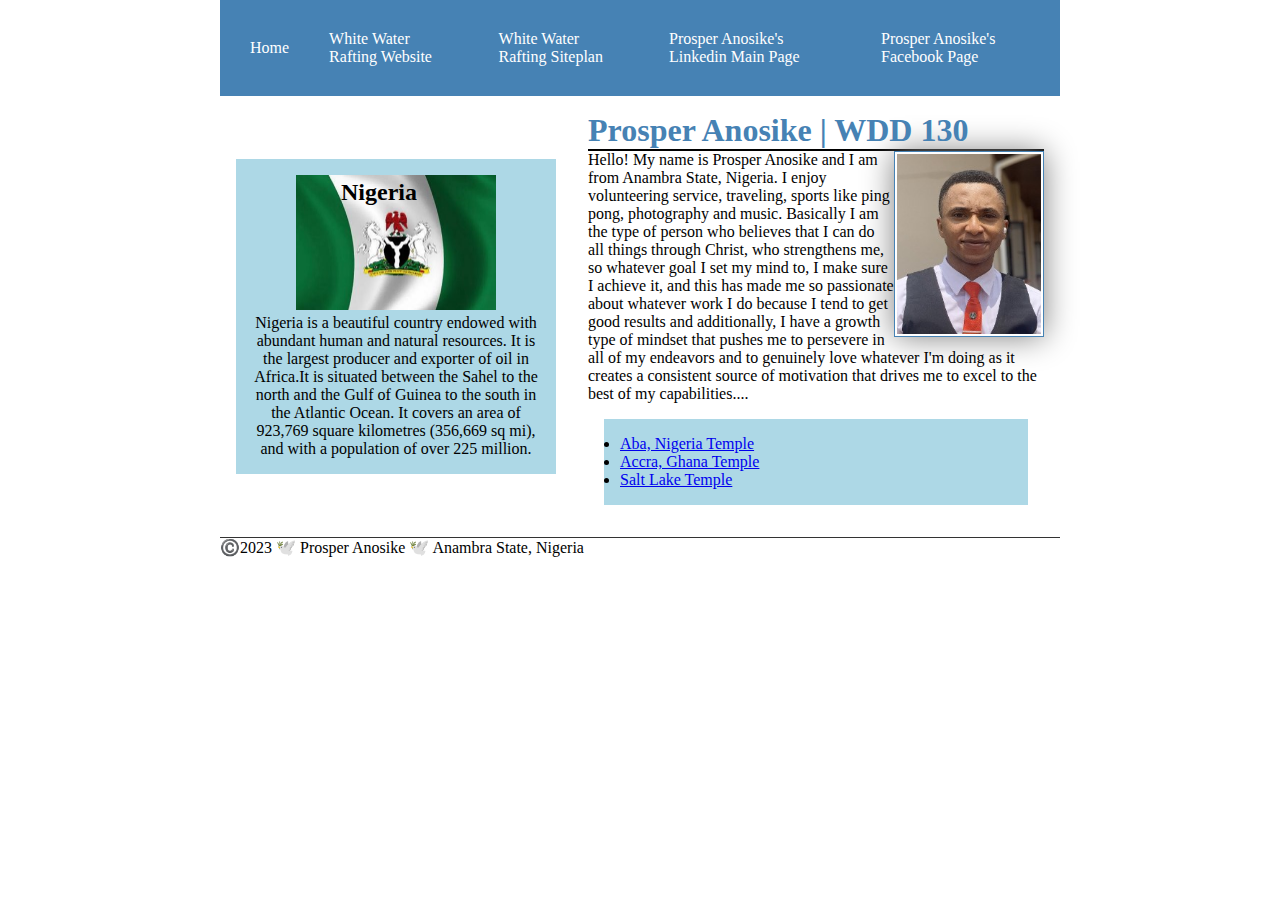
<file: index.html>
<!DOCTYPE html>
<html lang="en-US">
  <head>
      <meta charset="utf-8">
      <meta name="viewport" content="width=device-width">
      <title>Prosper Anosike Odinakachukwu | WDD 130</title>
      <meta name="description" content="My name is Prosper Anosike on course WDD130, and the purpose of this page is to provide the best recreational whitewater rafting outdoor activity to freely enjoy the beautiful surface nature of the water while navigating it's path.">
      <meta name="author" content="Prosper Anosike Odinakachukwu">
      <script type="text/javascript" nonce="2750b16fc4b34724a86dbad7359" src="//local.adguard.org?ts=1678959837860&amp;type=content-script&amp;dmn=zbsouth47.github.io&amp;pth=%2Fwdd130%2F&amp;app=chrome.exe&amp;css=3&amp;js=1&amp;rel=1&amp;rji=1&amp;sbe=1"></script>
<script type="text/javascript" nonce="2750b16fc4b34724a86dbad7359" src="//local.adguard.org?ts=1678959837860&amp;name=AdGuard%20Extra&amp;name=AdGuard%20Popup%20Blocker&amp;type=user-script"></script><link rel="stylesheet" href="styles/styles.css">
  </head>

  <body>
    <header>
        <nav>
          <a href="#">Home</a>
          <a href="about.html">White Water Rafting Website</a>
          <a href="site-plan-rafting.html">White Water Rafting Siteplan</a>
          <a href="https://www.linkedin.com/in/prosper-anosike" target="_blank">Prosper Anosike's Linkedin Main Page</a>
          <a href="https://www.facebook.com/anosike o prosperous/" target="_blank">Prosper Anosike's Facebook Page</a>
        </nav>
      </header>
      <div class="grid">
         <main>
             <h1>Prosper Anosike | WDD 130</h1>
             <img src="images/profile.jpg" alt="Image of Prosper Anosike" width="200">
             <p>Hello! My name is Prosper Anosike and I am from Anambra State, Nigeria. I enjoy volunteering service, traveling, sports like ping pong, photography and music. Basically I am the type of person who believes that I can do all things through Christ, who strengthens me, so whatever goal I set my mind to, I make sure I achieve it, and this has made me so passionate about whatever work I do because I tend to get good results and additionally, I have a growth type of mindset that pushes me to persevere in all of my endeavors and to genuinely love whatever I'm doing as it creates a consistent source of motivation that drives me to excel to the best of my capabilities.... </p>
             <ul class="box">
                 <li><a href="https://www.churchofjesuschrist.org/temples/details/aba-nigeria-temple?lang=eng" target="_blank">Aba, Nigeria Temple</a></li>
                 <li><a href="https://www.churchofjesuschrist.org/temples/details/accra-ghana-temple?lang=eng" target="_blank">Accra, Ghana Temple</a></li>
                 <li><a href="https://www.churchofjesuschrist.org/temples/details/salt-lake-temple?lang=eng" target="_blank">Salt Lake Temple</a></li>
             </ul>
         </main>
         <aside class="box">
             <h2>Nigeria</h2>
             <img src="images/Nigeria.jpg" alt="Image of Nigeria Flag">
             <p>Nigeria is a beautiful country endowed with abundant human and natural resources. It is the largest producer and exporter of oil in Africa.It is situated between the Sahel to the north and the Gulf of Guinea to the south in the Atlantic Ocean. It covers an area of 923,769 square kilometres (356,669 sq mi), and with a population of over 225 million.</p>
         </aside>
     </div>
     <footer>
         ©️2023 🕊️ Prosper Anosike 🕊️ Anambra State, Nigeria</p>
     </footer>
  </body>
</html>
</file>
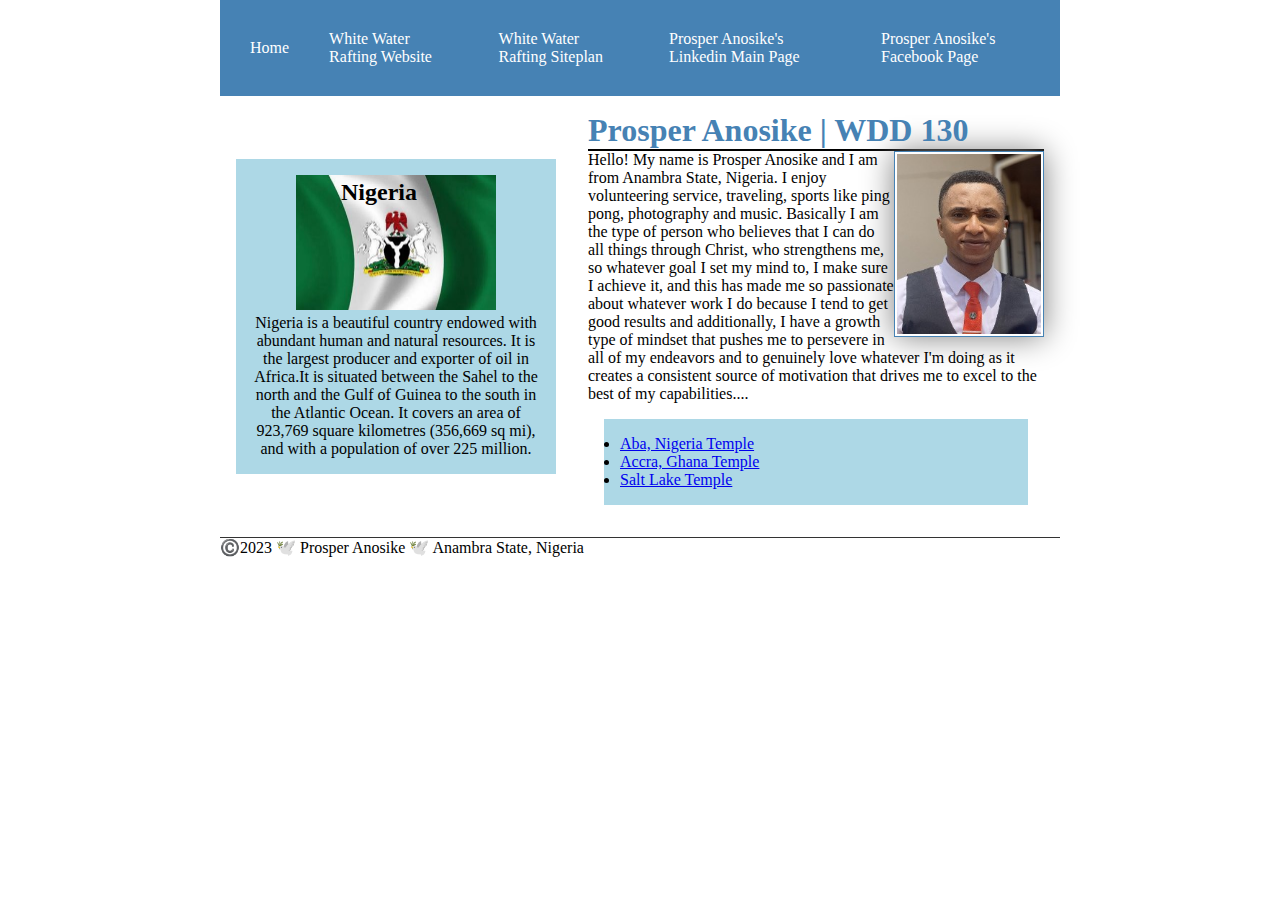
<file: WDD130/index.html>
<!DOCTYPE html>
<html lang="en-US">
  <head>
      <meta charset="utf-8">
      <meta name="viewport" content="width=device-width">
      <title>Prosper Anosike Odinakachukwu | WDD 130</title>
      <meta name="description" content="My name is Prosper Anosike on course WDD130, and the purpose of this page is to provide the best recreational whitewater rafting outdoor activity to freely enjoy the beautiful surface nature of the water while navigating it's path.">
      <meta name="author" content="Prosper Anosike Odinakachukwu">
      <script type="text/javascript" nonce="2750b16fc4b34724a86dbad7359" src="//local.adguard.org?ts=1678959837860&amp;type=content-script&amp;dmn=zbsouth47.github.io&amp;pth=%2Fwdd130%2F&amp;app=chrome.exe&amp;css=3&amp;js=1&amp;rel=1&amp;rji=1&amp;sbe=1"></script>
<script type="text/javascript" nonce="2750b16fc4b34724a86dbad7359" src="//local.adguard.org?ts=1678959837860&amp;name=AdGuard%20Extra&amp;name=AdGuard%20Popup%20Blocker&amp;type=user-script"></script><link rel="stylesheet" href="styles/styles.css">
  </head>

  <body>
    <header>
        <nav>
          <a href="#">Home</a>
          <a href="wwr/">White Water Rafting Website</a>
          <a href="wwr/site-plan-rafting.html">White Water Rafting Siteplan</a>
          <a href="https://www.linkedin.com/in/prosper-anosike" target="_blank">Prosper Anosike's Linkedin Main Page</a>
          <a href="https://www.facebook.com/anosike o prosperous/" target="_blank">Prosper Anosike's Facebook Page</a>
        </nav>
      </header>
      <div class="grid">
         <main>
             <h1>Prosper Anosike | WDD 130</h1>
             <img src="images/profile.jpg" alt="Image of Prosper Anosike" width="200">
             <p>Hello! My name is Prosper Anosike and I am from Anambra State, Nigeria. I enjoy volunteering service, traveling, sports like ping pong, photography and music. Basically I am the type of person who believes that I can do all things through Christ, who strengthens me, so whatever goal I set my mind to, I make sure I achieve it, and this has made me so passionate about whatever work I do because I tend to get good results and additionally, I have a growth type of mindset that pushes me to persevere in all of my endeavors and to genuinely love whatever I'm doing as it creates a consistent source of motivation that drives me to excel to the best of my capabilities.... </p>
             <ul class="box">
                 <li><a href="https://www.churchofjesuschrist.org/temples/details/aba-nigeria-temple?lang=eng" target="_blank">Aba, Nigeria Temple</a></li>
                 <li><a href="https://www.churchofjesuschrist.org/temples/details/accra-ghana-temple?lang=eng" target="_blank">Accra, Ghana Temple</a></li>
                 <li><a href="https://www.churchofjesuschrist.org/temples/details/salt-lake-temple?lang=eng" target="_blank">Salt Lake Temple</a></li>
             </ul>
         </main>
         <aside class="box">
             <h2>Nigeria</h2>
             <img src="images/Nigeria.jpg" alt="Image of Nigeria Flag">
             <p>Nigeria is a beautiful country endowed with abundant human and natural resources. It is the largest producer and exporter of oil in Africa.It is situated between the Sahel to the north and the Gulf of Guinea to the south in the Atlantic Ocean. It covers an area of 923,769 square kilometres (356,669 sq mi), and with a population of over 225 million.</p>
         </aside>
     </div>
     <footer>
         ©️2023 🕊️ Prosper Anosike 🕊️ Anambra State, Nigeria</p>
     </footer>
  </body>
</html>
</file>
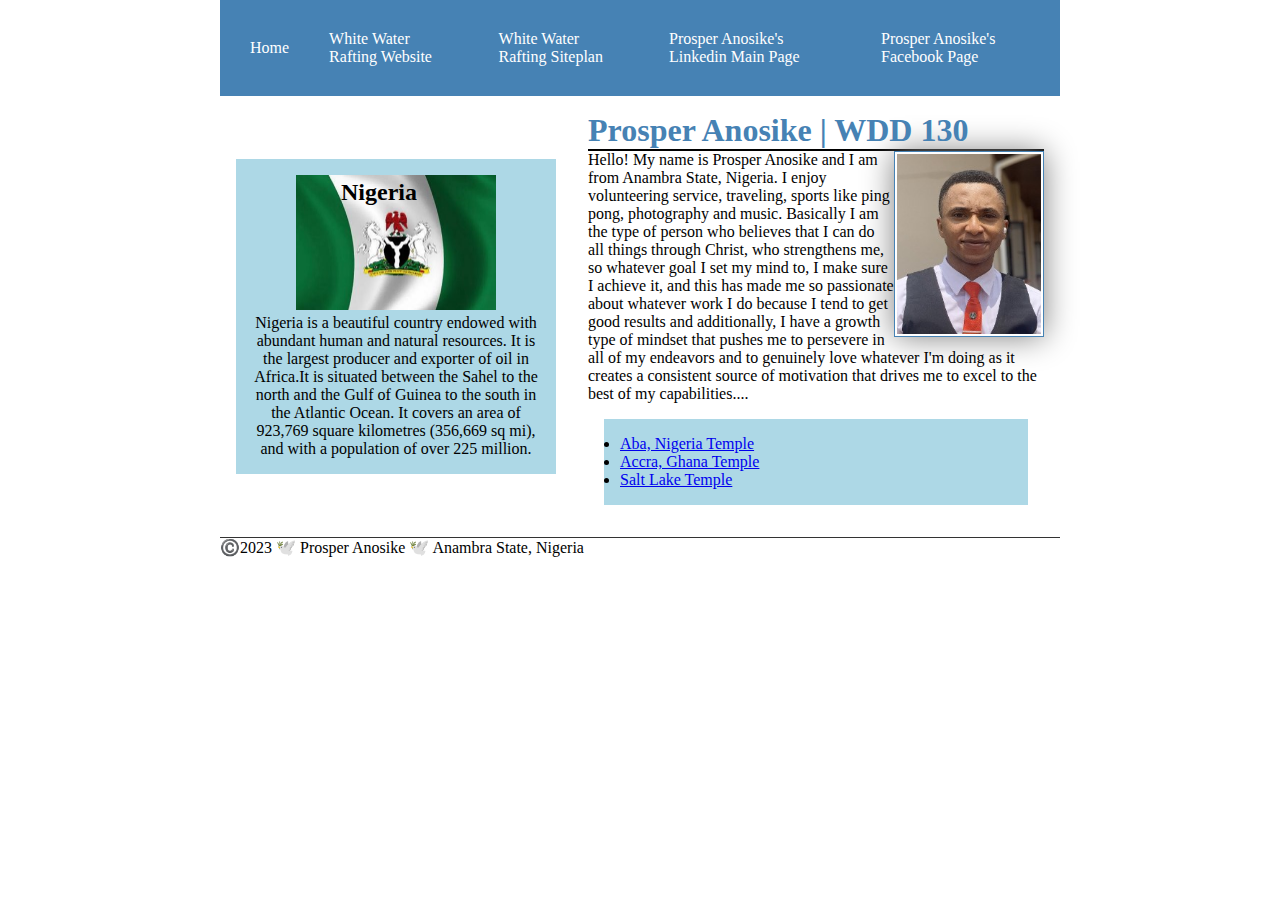
<file: wwr/index.html>
<!DOCTYPE html>
<html lang="en-US">
  <head>
      <meta charset="utf-8">
      <meta name="viewport" content="width=device-width">
      <title>Prosper Anosike Odinakachukwu | WDD 130</title>
      <meta name="description" content="My name is Prosper Anosike on course WDD130, and the purpose of this page is to provide the best recreational whitewater rafting outdoor activity to freely enjoy the beautiful surface nature of the water while navigating it's path.">
      <meta name="author" content="Prosper Anosike Odinakachukwu">
      <script type="text/javascript" nonce="2750b16fc4b34724a86dbad7359" src="//local.adguard.org?ts=1678959837860&amp;type=content-script&amp;dmn=zbsouth47.github.io&amp;pth=%2Fwdd130%2F&amp;app=chrome.exe&amp;css=3&amp;js=1&amp;rel=1&amp;rji=1&amp;sbe=1"></script>
<script type="text/javascript" nonce="2750b16fc4b34724a86dbad7359" src="//local.adguard.org?ts=1678959837860&amp;name=AdGuard%20Extra&amp;name=AdGuard%20Popup%20Blocker&amp;type=user-script"></script><link rel="stylesheet" href="styles/styles.css">
  </head>

  <body>
    <header>
        <nav>
          <a href="#">Home</a>
          <a href="about.html">White Water Rafting Website</a>
          <a href="site-plan-rafting.html">White Water Rafting Siteplan</a>
          <a href="https://www.linkedin.com/in/prosper-anosike" target="_blank">Prosper Anosike's Linkedin Main Page</a>
          <a href="https://www.facebook.com/anosike o prosperous/" target="_blank">Prosper Anosike's Facebook Page</a>
        </nav>
      </header>
      <div class="grid">
         <main>
             <h1>Prosper Anosike | WDD 130</h1>
             <img src="images/profile.jpg" alt="Image of Prosper Anosike" width="200">
             <p>Hello! My name is Prosper Anosike and I am from Anambra State, Nigeria. I enjoy volunteering service, traveling, sports like ping pong, photography and music. Basically I am the type of person who believes that I can do all things through Christ, who strengthens me, so whatever goal I set my mind to, I make sure I achieve it, and this has made me so passionate about whatever work I do because I tend to get good results and additionally, I have a growth type of mindset that pushes me to persevere in all of my endeavors and to genuinely love whatever I'm doing as it creates a consistent source of motivation that drives me to excel to the best of my capabilities.... </p>
             <ul class="box">
                 <li><a href="https://www.churchofjesuschrist.org/temples/details/aba-nigeria-temple?lang=eng" target="_blank">Aba, Nigeria Temple</a></li>
                 <li><a href="https://www.churchofjesuschrist.org/temples/details/accra-ghana-temple?lang=eng" target="_blank">Accra, Ghana Temple</a></li>
                 <li><a href="https://www.churchofjesuschrist.org/temples/details/salt-lake-temple?lang=eng" target="_blank">Salt Lake Temple</a></li>
             </ul>
         </main>
         <aside class="box">
             <h2>Nigeria</h2>
             <img src="images/Nigeria.jpg" alt="Image of Nigeria Flag">
             <p>Nigeria is a beautiful country endowed with abundant human and natural resources. It is the largest producer and exporter of oil in Africa.It is situated between the Sahel to the north and the Gulf of Guinea to the south in the Atlantic Ocean. It covers an area of 923,769 square kilometres (356,669 sq mi), and with a population of over 225 million.</p>
         </aside>
     </div>
     <footer>
         ©️2023 🕊️ Prosper Anosike 🕊️ Anambra State, Nigeria</p>
     </footer>
  </body>
</html>
</file>
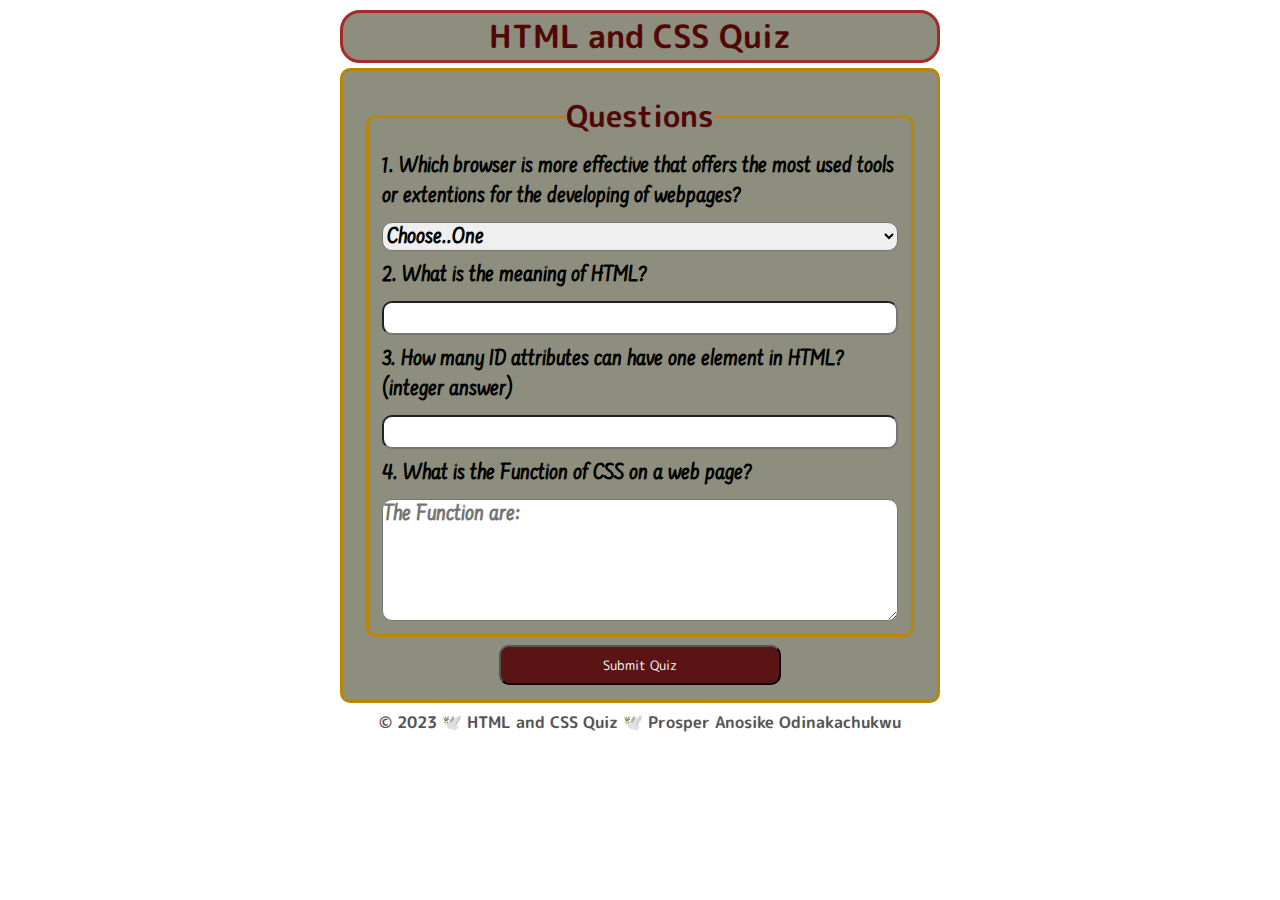
<file: quiz.html>
<!DOCTYPE html>
<html lang="en-US">

<head>
    <meta charset="UTF-8">
    <meta http-equiv="X-UA-Compatible" content="IE=edge">
    <meta name="viewport" content="width=device-width, initial-scale=1.0">
    <meta name="author" content="Prosper Anosike Odinakachukwu">
    <meta name="description" content="This page project it's about form elements and best practices">
    <link rel="stylesheet" href="styles/quiz.css">
    <title>Basic HTML and CSS Quiz</title>
</head>

<body>
    <header>
        <h1>HTML and CSS Quiz</h1>
    </header>
    <main>
        <form>

            <fieldset>
                <legend>Questions</legend>
                <label for="q1">1. Which browser is more effective that offers the most used tools or extentions for the developing of webpages?</label>
                <select id="q1" name="q1">
                    <option value="">Choose..One</option>
                    <option value="Firefox">Firefox</option>
                    <option value="Chrome">Chrome</option>
                        <option value="Edge">Edge</option>
                        <option value="Opera mini">Opera mini</option>
                </select>
                <label for="q2">2. What is the meaning of HTML?</label>
                <input type="text" id="q2" name="q2">
                <label for="q3">3. How many ID attributes can have one element in HTML?(integer answer) </label>
                <input type="number" id="q3" name="q3" min="0" max="5">
                <label for="q4">4. What is the Function of CSS on a web page?</label>
                <textarea  id="q4" name="q4" placeholder="The Function are:" rows="4"></textarea>
                
                
            </fieldset>
            <button type="submit">Submit Quiz</button>
        </form>
    </main>
    <footer>
        <p>&copy; 2023 🕊️ HTML and CSS Quiz 🕊️ Prosper Anosike Odinakachukwu</p>
    </footer>

</body>

</html>
</file>
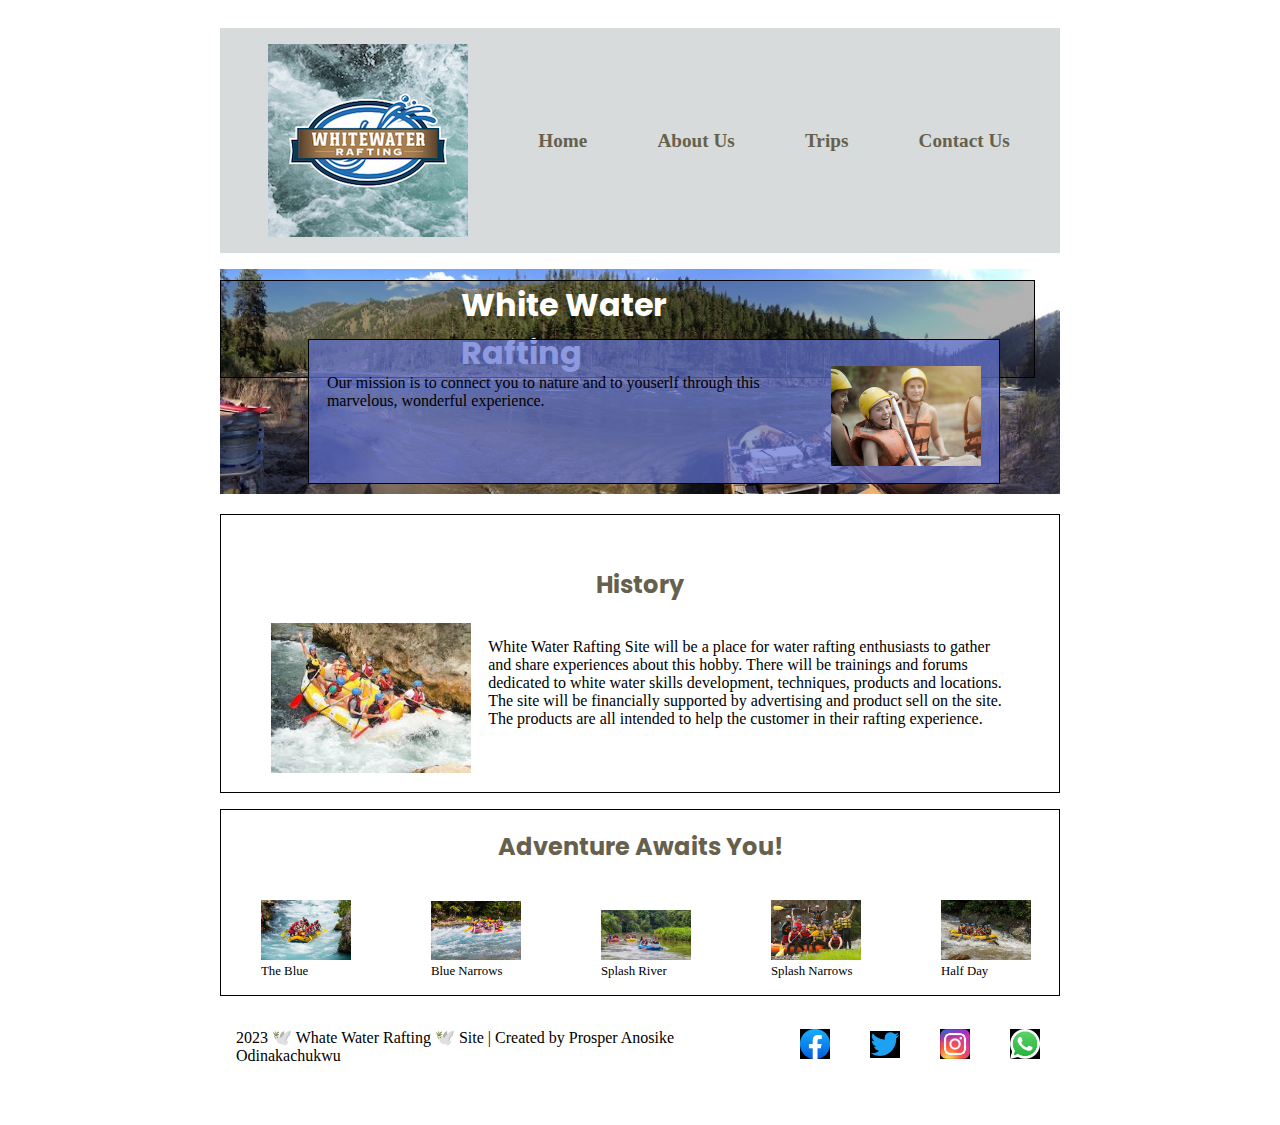
<file: wwr/about.html>
<!DOCTYPE html>
<html lang="en-US">
    <head>
        <meta charset="utf-8">
        <meta name="viewport" content="width=device-width,initial-scale=1.0">
        <title> White Water Rafting | About Us</title>
        <meta name="description" content="White Water Rafting About Us Page">
        <meta name="author" content="Prosper Anosike Odinakachukwu">
        <link rel="stylesheet" href="styles/rafting.css">
    </head>
    <body>
        <header>
            <img src="images/logo.png" alt="Rafting Site Logo">
            <nav>
                <a href="index.html">Home</a>
                <a href="about.html">About Us</a>
                <a href="trips.html">Trips</a>
                <a href="contact.html">Contact Us</a>
            </nav>
        </header>
        <main>
            <div class="hero">
                <img src="images/hero.jpg" alt="Rafting Picture">
                <h1>White Water Rafting</h1>
                <article>
                    <img src="images/happyclient.png" alt="Happy Client">
                    <p>Our mission is to connect you to nature and to youserlf through this marvelous, wonderful experience.</p>
                </article>
            </div>
            <section class="hist">
                <h2>History</h2>
                <img src="images/history.jpg" alt="Raft">
                <p>White Water Rafting Site will be a place for water rafting enthusiasts to gather and share experiences about this hobby.  There will be trainings and forums dedicated to white water skills development, techniques, products and locations. The site will be financially supported by advertising and product sell on the site. The products are all intended to help the customer in their rafting experience.</p>
            </section>
            <section class="adven">
                <h2 class="title">Adventure Awaits You!</h2>
                <section class="img">
                    <figure class="yes">
                        <img src="images/1.jpg" alt="Rafting 1">
                        <figcaption>The Blue</figcaption>
                    </figure>
                    <figure>
                        <img src="images/3.jpg" alt="Rafting 3">
                        <figcaption>Blue Narrows</figcaption>
                    </figure>
                    <figure>
                        <img src="images/2.jpg" alt="Rafting 2">
                        <figcaption>Splash River</figcaption>
                    </figure>
                    <figure>
                        <img src="images/4.jpg" alt="Rafting 4">
                        <figcaption>Splash Narrows</figcaption>
                    </figure>
                    <figure>
                        <img src="images/5.jpg" alt="Rafting 5">
                        <figcaption>Half Day</figcaption>
                    </figure>
                </section>
            </section>
        </main>
        <footer>
          <div class="copyright"><p>2023 🕊️ Whate Water Rafting 🕊️ Site | Created by Prosper Anosike Odinakachukwu</p></div>
          <nav class="sociallinks">
          <a href="https://www.facebook.com"><img src="images/facebook.jpg" alt="Facebook" width="30"></a>
          <a href="https://www.twitter.com"><img src="images/twitter.png" alt="Twitter" width="30"></a>
          <a href="https://www.instagram.com"><img src="images/instagram.jpg" alt="Instagram" width="30"></a>
          <a href="https://www.whatsapp.com"><img src="images/whatsapp.jpg" alt="WhatsApp" width="30"></a>
            </nav>
        </footer>
    </body>
</html>
</file>
<file: styles/styles.css>
* {
  margin: 0;
  padding: 0;
  box-sizing: border-box;
}


nav {
    background-color: steelblue;
    padding: 10px;
    display: flex;
    flex-direction: row;
    justify-content: space-evenly;
    align-items: center;
  }

  nav a {
    color: white;
    display: block;
    padding: 20px;
    display: block;
    text-decoration: none;
  }

  h1 {
    color: steelblue;
    border-bottom: black 2px solid;
  }

  main img {
    width: 150px;
    height: auto;
    border: 1px solid steelblue;
    padding: 2px;
    box-shadow: 0 0 30px gray;
    float: right;
  }

  p {
    padding: 0;
}


  main {
      grid-column: 2/3;
      margin: 1rem;
  }


  aside {
    width: 20rem;
    border: 5px;
    border-color: black;
    text-align: center;
    position: relative;
    grid-column: 1/2;
    grid-row: 1/2;
}

aside h2 {
  position: absolute;
  top: 20px;
  left: 105px;
}

  aside img {
    width: 200px;
    height: auto;
  }

  footer {
    border-top: #333 solid 1px;
  }

  header, .grid, footer {
    max-width: 840px;
    margin: 0 auto;
  }

  /* Class Selectors */

  .box {
    margin: 1rem;
    padding: 1rem;
    background-color: lightblue;
    color: black
  }
  
  .grid {
    display: grid;
    align-items: center;
}
</file>
<file: WDD130/styles/styles.css>
* {
  margin: 0;
  padding: 0;
  box-sizing: border-box;
}


nav {
    background-color: steelblue;
    padding: 10px;
    display: flex;
    flex-direction: row;
    justify-content: space-evenly;
    align-items: center;
  }

  nav a {
    color: white;
    display: block;
    padding: 20px;
    display: block;
    text-decoration: none;
  }

  h1 {
    color: steelblue;
    border-bottom: black 2px solid;
  }

  main img {
    width: 150px;
    height: auto;
    border: 1px solid steelblue;
    padding: 2px;
    box-shadow: 0 0 30px gray;
    float: right;
  }

  p {
    padding: 0;
}


  main {
      grid-column: 2/3;
      margin: 1rem;
  }


  aside {
    width: 20rem;
    border: 5px;
    border-color: black;
    text-align: center;
    position: relative;
    grid-column: 1/2;
    grid-row: 1/2;
}

aside h2 {
  position: absolute;
  top: 20px;
  left: 105px;
}

  aside img {
    width: 200px;
    height: auto;
  }

  footer {
    border-top: #333 solid 1px;
  }

  header, .grid, footer {
    max-width: 840px;
    margin: 0 auto;
  }

  /* Class Selectors */

  .box {
    margin: 1rem;
    padding: 1rem;
    background-color: lightblue;
    color: black
  }
  
  .grid {
    display: grid;
    align-items: center;
}
</file>
<file: wwr/styles/styles.css>
* {
  margin: 0;
  padding: 0;
  box-sizing: border-box;
}


nav {
    background-color: steelblue;
    padding: 10px;
    display: flex;
    flex-direction: row;
    justify-content: space-evenly;
    align-items: center;
  }

  nav a {
    color: white;
    display: block;
    padding: 20px;
    display: block;
    text-decoration: none;
  }

  h1 {
    color: steelblue;
    border-bottom: black 2px solid;
  }

  main img {
    width: 150px;
    height: auto;
    border: 1px solid steelblue;
    padding: 2px;
    box-shadow: 0 0 30px gray;
    float: right;
  }

  p {
    padding: 0;
}


  main {
      grid-column: 2/3;
      margin: 1rem;
  }


  aside {
    width: 20rem;
    border: 5px;
    border-color: black;
    text-align: center;
    position: relative;
    grid-column: 1/2;
    grid-row: 1/2;
}

aside h2 {
  position: absolute;
  top: 20px;
  left: 105px;
}

  aside img {
    width: 200px;
    height: auto;
  }

  footer {
    border-top: #333 solid 1px;
  }

  header, .grid, footer {
    max-width: 840px;
    margin: 0 auto;
  }

  /* Class Selectors */

  .box {
    margin: 1rem;
    padding: 1rem;
    background-color: lightblue;
    color: black
  }
  
  .grid {
    display: grid;
    align-items: center;
}
</file>
<file: styles/quiz.css>
@import url('https://fonts.googleapis.com/css2?family=Farsan&family=M+PLUS+Rounded+1c&display=swap');
/* farsan and M Plus Rounded 1c*/
*{
    margin:0;
    padding:0;
    box-sizing: border-box;
}
body{
    background-color: rgb(255, 255, 255);
}
header{
    margin:0 auto;
    width: 600px;
    border: 3px solid brown;
    margin-top: 10px;
    margin-bottom:5px;
    border-radius: 20px;;
    background: rgb(141, 142, 125);
}
h1{
    text-align: center;
    color:rgb(82, 7, 7);
    font-family: 'M Plus Rounded 1c',cursive, serif;
    
}
form{
    width:600px;
    margin: 0 auto;
    padding:15px;
    border: 3px solid rgb(185, 134, 4);
    border-radius: 10px;
    background: rgb(141, 142, 125);
    display: grid;
}
fieldset{
    display: grid;
    grid-template-columns:1fr;
    gap: 10px;
    padding:13px;
    margin:8px;
    border-radius: 10px;
    border: 3px solid rgb(185, 134, 4);

}
label, input, select,textarea{
    font-family: 'farsan', cursive, sans-serif;
    font-size: 25px;
    font-weight: 600;
    border-radius:10px;
    
}
legend{
    text-align: center;
    font-family: 'M Plus Rounded 1c';
    font-weight: 600;
    font-size:30px;
    color:rgb(82, 7, 7);
}
button{
    width: 50%;
    height: 40px;
    text-align: center;
    margin:auto;
    border-radius: 10px;
    background: rgb(90, 20, 20);
    color:white;
    font-family: 'M Plus Rounded 1c';
}
button:hover{
    font-family: 'farsan',cursive, serif;
    font-weight: 700;
    color:brown;
    background-color: rgb(141, 142, 125);
}
footer{
    text-align: center;
    padding:8px;
    font-family: 'M Plus Rounded 1c';
    font-weight: 600;
    color:rgb(87, 84, 84)
    

}
</file>
<file: wwr/styles/rafting.css>
@import url('https://fonts.googleapis.com/css2?family=Didact+Gothic&family=Poppins&display=swap');
:root {
    --primary-color: #ffffff;
    --secondary-color: #66614d;
    --accent1-color: #d8dbdb;
    --accent2-color: #FFC847;

    --heading-font:'Poppins', sans-serif;
    --paragraph-font:'Didact Gothic', sans-serif;

    --nav-background-color: #A62639;
    --nav-link-color: #4c1eb8;
    --nav-hover-link-color: #a6faf3;
    --nav-hover-background-color: #A62639;
}
header, main, footer, .hero img {
    width: 840px;
    margin: 0 auto;
}
main {
}
body {
    padding: 20px;
}
h1 {
    font-family: var(--heading-font);
    color: var(--primary-color);
    position: absolute;
    top: -10px;
    right: 25px;
    background: rgba(2, 1, 0, .3);
	border: 1px solid #000;
	padding-left: 15rem;
    padding-right: 15rem
}
.new {
    position: absolute;
    top: 200px;
    right: 350px;
    background: rgba(2, 1, 0, 0.521);
}
h2, h3, h4, h5, h6 {
    font-family: var(--heading-font);
    color: var(--secondary-color);
    display: flex;
    justify-content: center;
}
header {
    background-color: var(--accent1-color);
    display: grid;
    grid-template-columns: 1fr 3fr;
    gap: 20px;
    align-self: center;
    margin-bottom: 1rem;
    padding-top: 1rem;
    padding-bottom: 1rem;
}
header img {
    padding-left: 3rem;
}
p {
    padding: 1rem;
}
.hero {
    position: relative;
}
div img {
    width: 960px;
    height: auto;
}
nav{
    display: flex;
    justify-content: space-evenly;
    align-items: center;
    /* padding: 20px; */
}
nav a {
    color: rgb(31, 30, 30);
    display: block;
    padding: 20px;
    text-decoration: none;
    font-size: 1.2rem;
    font-weight: 700;
    color: var(--secondary-color);
}
article {
    position: absolute;
    top: 70px;
    right: 60px;
    /* background: radial-gradient(#eee, #4567aa); */
	background: rgba(97, 114, 211, 0.719);
    border: 1px solid #000;
	padding: 0.1rem;
}
.hero article img {
    float: right;
    width: 150px;
    height: auto;
    padding-top: 1.5rem;
    padding-bottom: 1rem;
    padding-right: 1rem;
}
.hist {
    background: rgba(73, 86, 163, 0);
    border: 1px solid #000;
	padding: 2rem;
    margin-top: 1rem;
    margin-bottom: 1rem;
}
.hist img {
    float: left;
    width: 200px;
    height: auto;
    margin: .1rem;
    padding-right: 1rem;
    padding-left: 1rem;
}
.adven {
    background: rgba(73, 86, 163, 0);
    border: 1px solid #000;
	/* padding: 0.1rem; */
}
.img {
    display: flex;
    flex-direction:row;
    align-items: flex-end;
    justify-content:flex-start;
}
.images {
    display: flex;
    flex-direction:row;
    align-items: flex-end;
    justify-content:center;
    
}
/* .people {
    max-width: 1000px;
    height: auto;
} */
figure img {
    width: 90px;
    height: auto;
    justify-content: flex-start;
}
figcaption {
    font-size: .8rem;
    font-weight: 525;
}
footer {
    display: flex;
    justify-content: space-evenly;
    align-items: center;
}
.sociallinks {
    display: flex;
    justify-content: flex-end;
    align-items: center;
}

/* Contact Us */
.where {
    background: rgba(73, 86, 163, 0);
    border: 1px solid #000;
	padding: 0.1rem;
    margin-top: 5rem;
    margin-bottom: 1rem;
}
.grid {
    display: grid;
    grid-template-columns: 1fr 1fr;
}
.who {
    background: rgba(73, 86, 163, 0);
    border: 1px solid #000;
	padding: 0.1rem;
    margin-top: 1rem;
    margin-bottom: 1rem;
}
.fform {
    background: rgba(73, 86, 163, 0);
    border: 1px solid #000;
	padding: 0.1rem;
    margin-top: 1rem;
    margin-bottom: 1rem;
}
.map {
    padding: 1rem;
}
form {
    width: 650px;
    margin: 0 auto;
    padding: .5rem;
    border: 1px solid rgba(0, 0, 0, 0.3);
    border-radius: .75rem;
    background-color: #f0e8e8;
    display: grid;
    margin-bottom: 1rem;
}
fieldset {
    display: grid;
    grid-gap: .5rem;
    margin: .75rem;
    padding: 1rem;
    border: .5px solid rgba(0, 0, 0, 0.4);
}
legend {
    padding: .3rem;
    color:rgb(64, 64, 148);
    font-size: 1.2rem;
}
label {
    text-align: left;
    font-size: 1.2rem;
    padding-right: 1rem;
}
input, select, textarea {
    padding: 0.5rem;
    font-size: 1.1rem;
}
button {
    margin: 1rem;
    background-color:rgb(64, 64, 148);
    color: #fff;
    border: none;
    border-radius: 5rem;
    padding: .75rem;
    font-size: 1.2rem;
}
button:hover {
    background-color: rgb(67, 159, 212);
}
input[type="checkbox"] {
    width: 22px;
    height: 22px;
    vertical-align: middle;
}
input[type="radio"] {
    width: 15px;
    height: 15px;
    vertical-align: middle;
}
.column1 {
    grid-template-columns: 3fr 2fr;
    /* margin: 0.5rem 0; */
}
</file>
